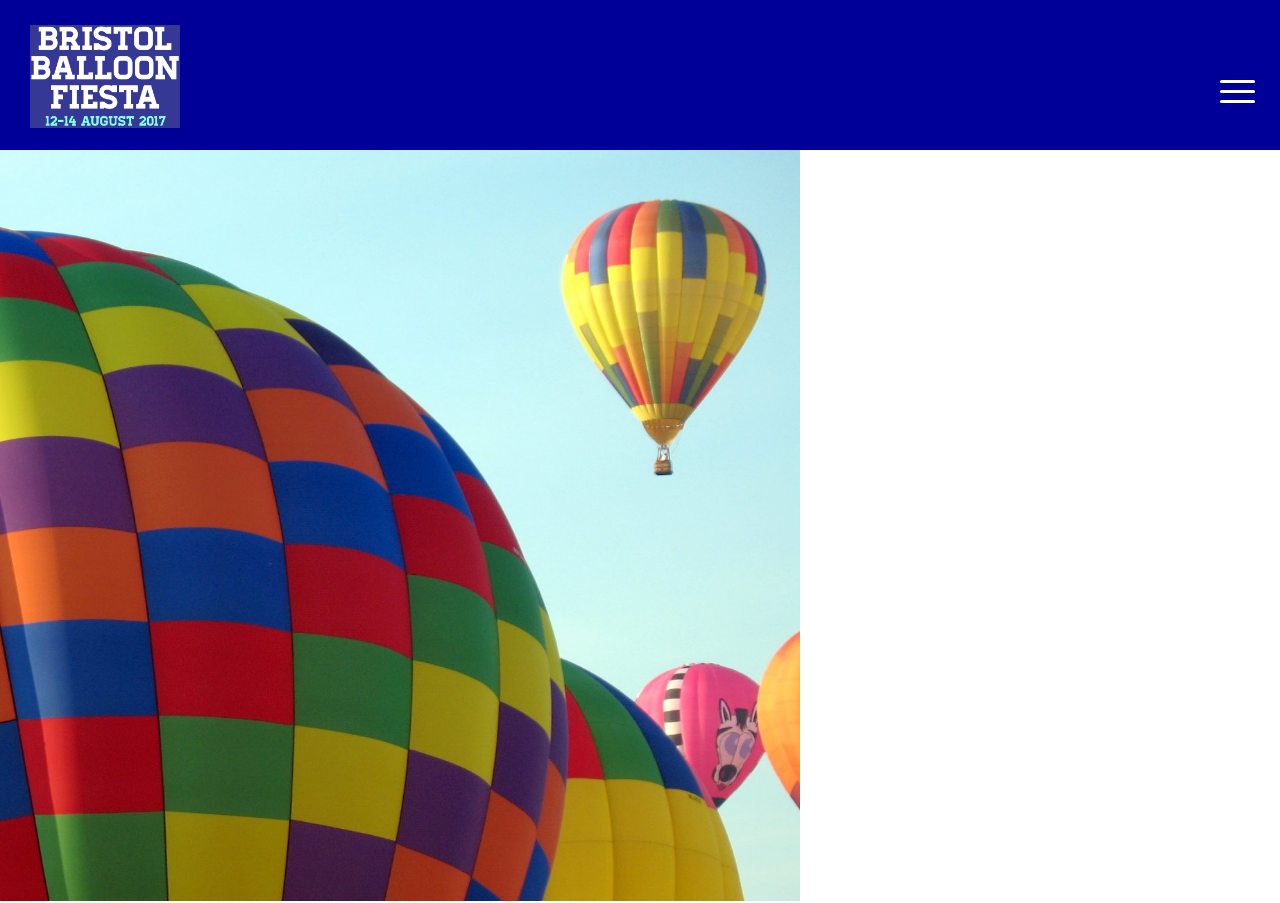
<file: index.html>
<!DOCTYPE html>
<html>
	<head>
		<meta charset="utf-8" />
		<meta name="viewport" content="width=device-width, initial-scale=1">
		<link rel="icon" href="demo_icon.jpg" type="image/jpg" sizes="16x16">
		<title>Bristol Balloon Fiesta 2017</title>
		<link href="https://fonts.googleapis.com/css?family=Mukta+Vaani:300,400,700" rel="stylesheet">
		<link rel="stylesheet" type="text/css" href="bootstrap/css/bootstrap.min.css">
		<link rel="stylesheet" type="text/css" href="reset.css">
		<link href="style.css" rel="stylesheet" type="text/css"> <!--must come after Bootstrap link -->

		<script type="text/javascript" src="https://ajax.googleapis.com/ajax/libs/jquery/3.1.1/jquery.min.js">
</script>



	</head>

	<body>

		<div id="menu-icons">
			<div></div>
			<div></div>
			<div></div>
		</div>

		<div id="mobile-banner">
			<figure id="banner-logo"><img src="img/BBF17_logo_lg.jpg" alt="Bristol Balloon Fiesta 2017 logo" width="150">
			</figure>
		</div>  
	
		<figure id="mobile-holding"><img src="img/1.jpg" alt="Balloons in flight" width="800"></figure> 
	

		<nav class="navbar navbar-default">
 			<ul class="nav navbar-nav">
    	 	<li><a href="#">Welcome</a></li>
     		<li><a href="#">What's on</a></li>
     		<li class="drop"><a href="#">Information</a>
              <li class="supp"><a href="#">Parking</li>
              <li class="supp"><a href="#">Directions</li>
              <li class="supp"><a href="#">Accessibility</li>
        </li>
     		<li><a href="#">Fly with us!</a></li>
     		<li><a href="#">Get involved</a></li>
     		<li class="drop"><a href="#">Tickets</a>
            <li class="supp"><a href="#">Reserve</li>
            <li class="supp"><a href="#">Purchase</li>
        </li>
     			
  		</ul>
		</nav>
	








	<!--




		

    	<footer class="col-xs-12">
       			<div class="footertext">
       				<p class="footerblurb">Lorem ipsum dolor sit amet, consectetur adipisicing elit, sed do eiusmod tempor incididunt ut labore et dolore magna aliqua. Ut enim ad minim veniam,
       				quis nostrud exerc itation ullamco laboris nisi ut aliquip </p>
               </div>

               <br>

       			<div class="footertext" >
       				<p class="footerblurb">Ipsum dolor sit amet, adipi sicing elit, sed do eiusmod tempor incididunt ut labore et dolore magna aliqua. Ut enim ad minim veniam,
       				quis nostrud exercitation ullamco laboris. </p>
             
       			</div>

       		


       			
       		<div class="col-xs-12">
             <p>OUR SPONSORS</p>
             	<div id="logobox" class="row">
             		<div class="col-xs-6">LOGO</div>
             		<div class="col-xs-6">LOGO</div>
             		<div class="col-xs-6">LOGO</div>
             		<div class="col-xs-6">LOGO</div>
             		
             	</div>
    		</div>
    


		</footer>
		

-->


	<script src="bootstrap/js/bootstrap.min.js"></script>

	<script type="text/javascript" src="my_script.js"></script>

	</body>


</html>
</file>
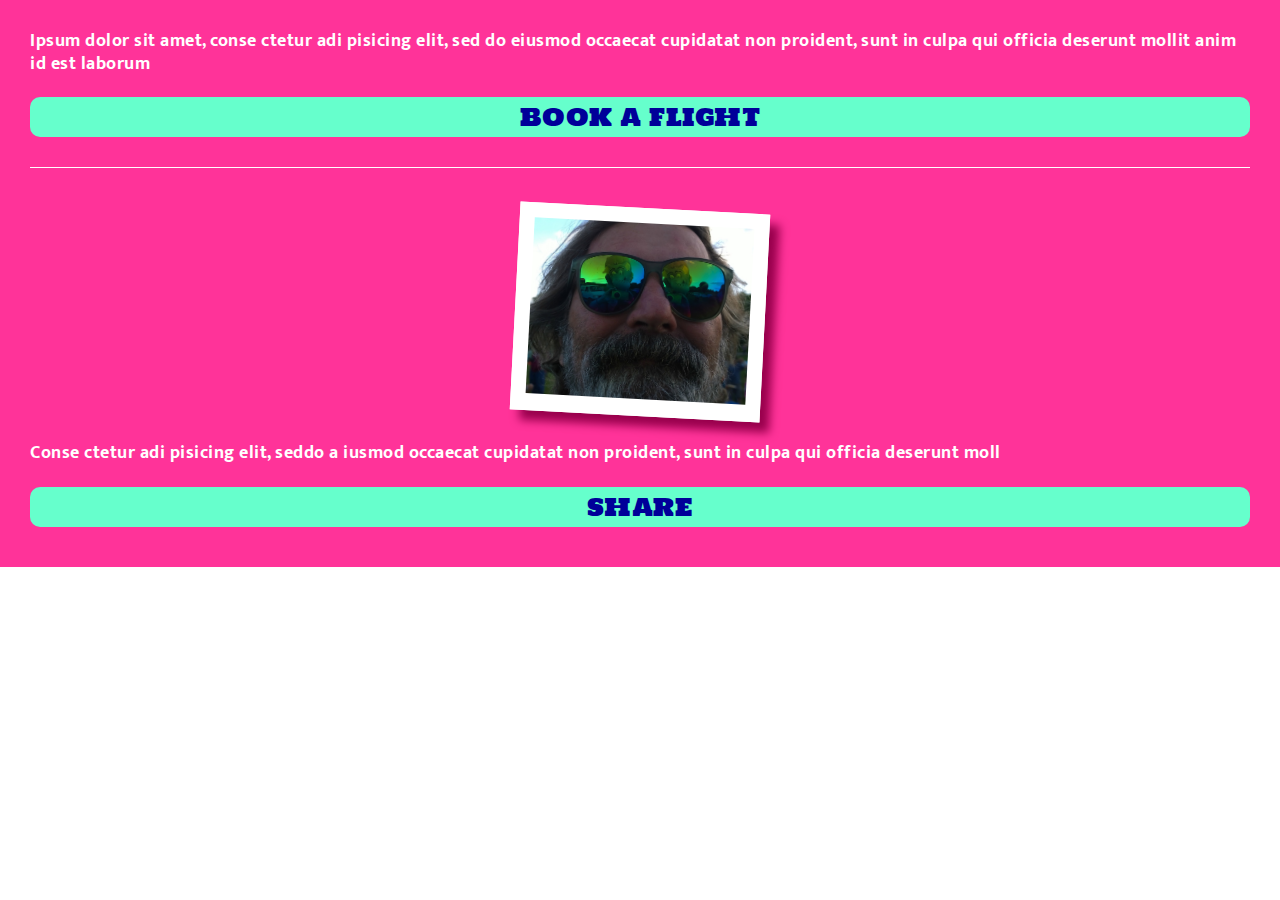
<file: aside1.html>
<!DOCTYPE html>
<html>
	<head>
		<meta charset="utf-8" />
		<meta name="viewport" content="width=device-width, initial-scale=1">
		<link rel="icon" href="demo_icon.jpg" type="image/jpg" sizes="16x16">
		<title>Aside 1</title>
		<link href="https://fonts.googleapis.com/css?family=Mukta+Vaani:300,400,700" rel="stylesheet">
		<link href="https://fonts.googleapis.com/css?family=Holtwood+One+SC" rel="stylesheet">
		<link rel="stylesheet" type="text/css" href="bootstrap/css/bootstrap.min.css">
		<link rel="stylesheet" type="text/css" href="reset.css">
		<link href="aside1style.css" rel="stylesheet" type="text/css"> <!--must come after Bootstrap link -->

		<link href="style.css" rel="stylesheet" type="text/css"> 

		<script type="text/javascript" src="https://ajax.googleapis.com/ajax/libs/jquery/3.1.1/jquery.min.js">
</script>

</head>

<body>

	<div id="box">

		<div class="aside-text"> <!--text etc-->
			<p>Ipsum dolor sit amet, conse ctetur adi pisicing elit, sed do eiusmod occaecat cupidatat non proident, sunt in culpa qui officia deserunt mollit anim id est laborum</p>
			<br>
			
			<button type="button"><a href="#" >BOOK A FLIGHT</a></button>

			<div id="horizRule">  <!-- horizontal rule --></div>

		</div>

		<div class="aside-text"> <!--text  and pic etc-->
			
				<figure><img src="img/10.1.jpg" alt="Man with balloon reflected in sunglasses" width="220">
				</figure>
			
			<p>Conse ctetur adi pisicing elit, seddo a iusmod occaecat cupidatat non proident, sunt in culpa qui officia deserunt moll</p>
			<br>
			
			<button type="button"><a href="#">SHARE</a></button>
		</div>
		


	</div>	














	<script src="bootstrap/js/bootstrap.min.js"></script>

	<script type="text/javascript" src="my_script.js"></script>

</body>


</html>
</file>
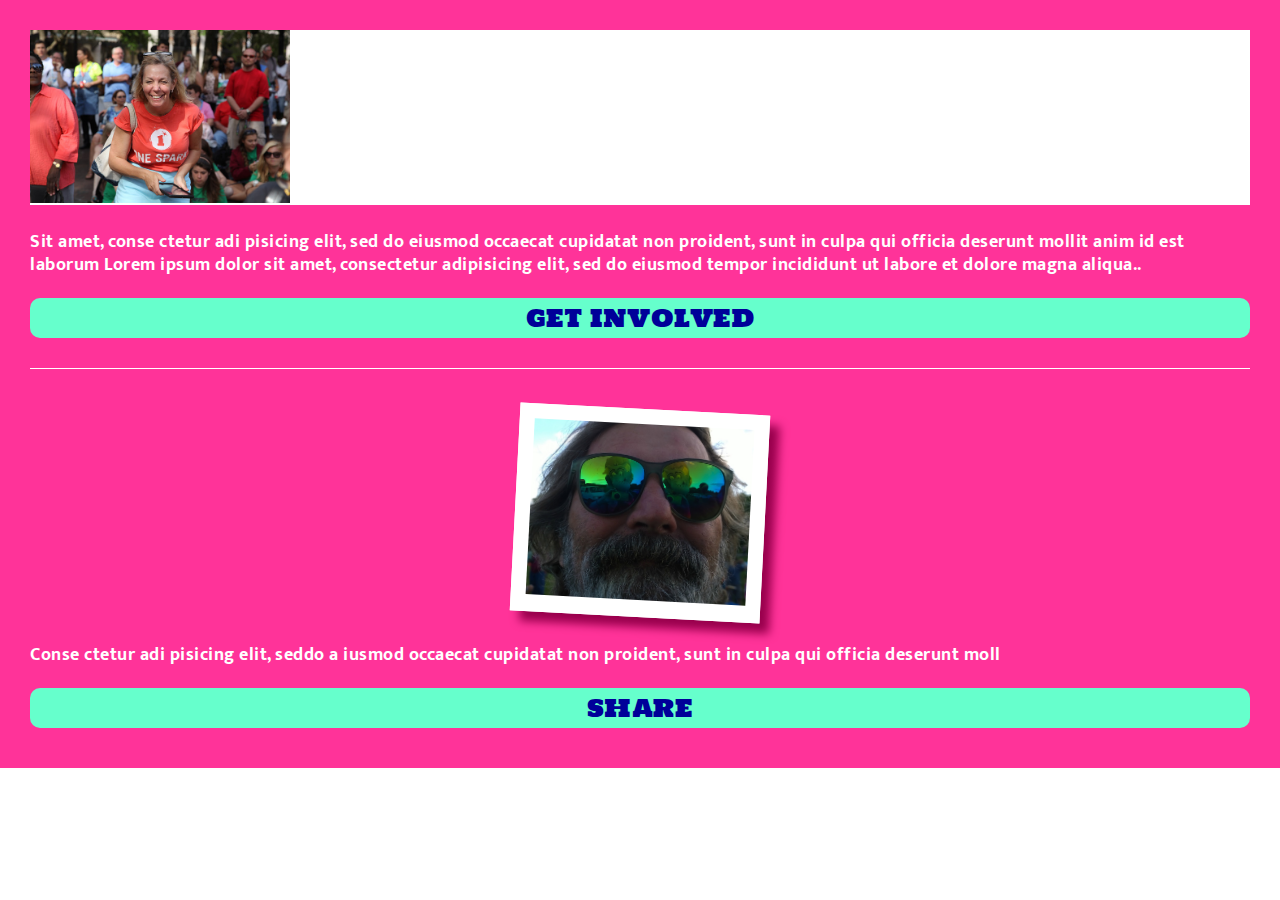
<file: aside2.html>
<!DOCTYPE html>
<html>
	<head>
		<meta charset="utf-8" />
		<meta name="viewport" content="width=device-width, initial-scale=1">
		<link rel="icon" href="demo_icon.jpg" type="image/jpg" sizes="16x16">
		<title>Aside 2</title>
		<link href="https://fonts.googleapis.com/css?family=Mukta+Vaani:300,400,700" rel="stylesheet">
		<link href="https://fonts.googleapis.com/css?family=Holtwood+One+SC" rel="stylesheet">
		<link rel="stylesheet" type="text/css" href="bootstrap/css/bootstrap.min.css">
		<link rel="stylesheet" type="text/css" href="reset.css">
		<link href="aside1style.css" rel="stylesheet" type="text/css"> <!--must come after Bootstrap link -->

		<link href="style.css" rel="stylesheet" type="text/css"> 

		<script type="text/javascript" src="https://ajax.googleapis.com/ajax/libs/jquery/3.1.1/jquery.min.js">
</script>

</head>

<body>

	<div id="box">

		<div class="aside-text"> <!--text etc-->

			<figure id="first"><img src="img/15.jpg" alt="Happy team of volunteers" width="260">
				</figure>

			<p>Sit amet, conse ctetur adi pisicing elit, sed do eiusmod occaecat cupidatat non proident, sunt in culpa qui officia deserunt mollit anim id est laborum Lorem ipsum dolor sit amet, consectetur adipisicing elit, sed do eiusmod
			tempor incididunt ut labore et dolore magna aliqua..</p>
			<br>
			
			<button type="button"><a href="#" >GET INVOLVED</a></button>

			<div id="horizRule">  <!-- horizontal rule --></div>

		</div>

		<div class="aside-text"> <!--text  and pic etc-->
			
				<figure><img src="img/10.1.jpg" alt="Man with balloon reflected in sunglasses" width="220">
				</figure>
			
			<p>Conse ctetur adi pisicing elit, seddo a iusmod occaecat cupidatat non proident, sunt in culpa qui officia deserunt moll</p>
			<br>
			
			<button type="button"><a href="#">SHARE</a></button>
		</div>
		


	</div>	














	<script src="bootstrap/js/bootstrap.min.js"></script>

	<script type="text/javascript" src="my_script.js"></script>

</body>


</html>
</file>
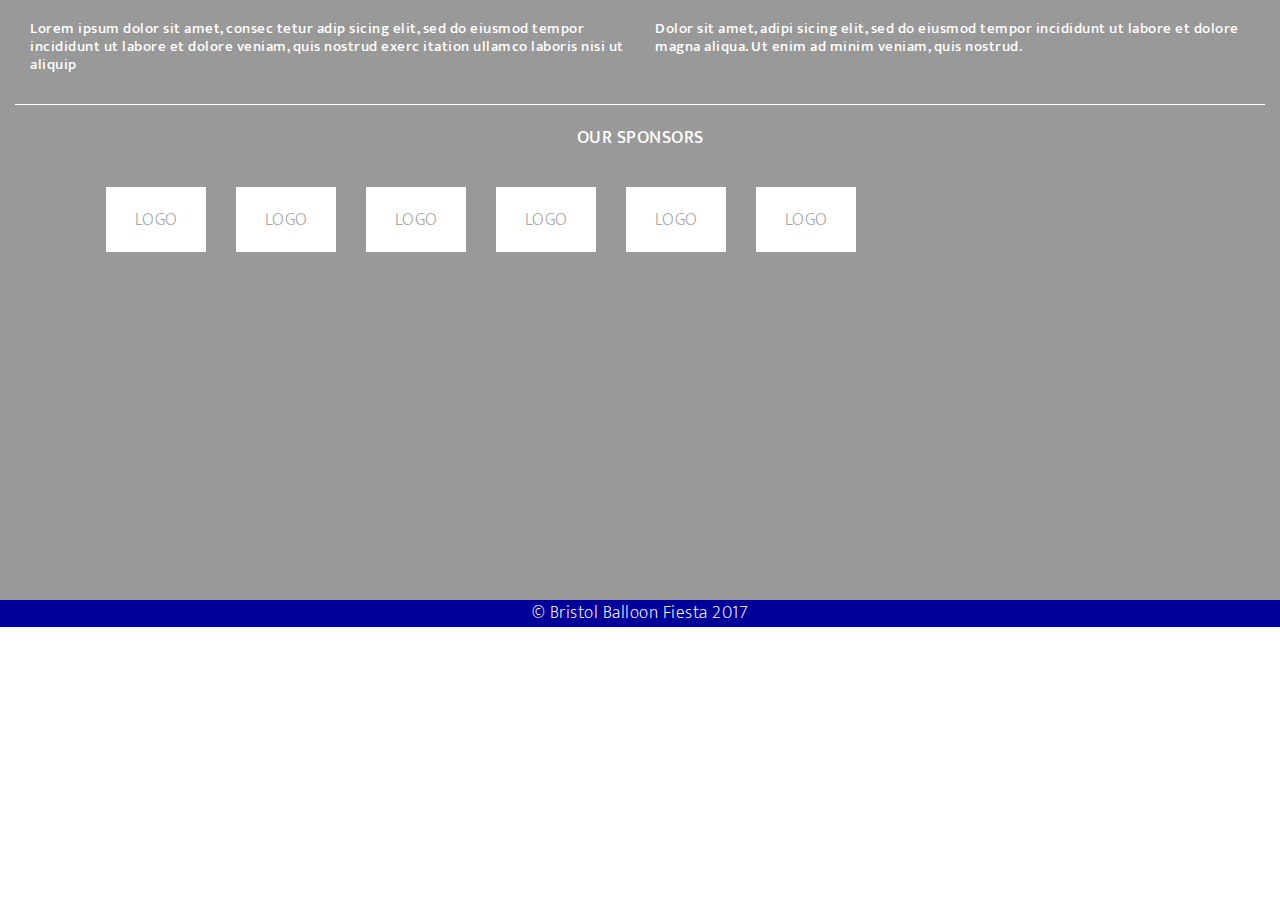
<file: footer.html>
<!DOCTYPE html>
<html>
	<head>
		<meta charset="utf-8" />
		<meta name="viewport" content="width=device-width, initial-scale=1">
		<link rel="icon" href="demo_icon.jpg" type="image/jpg" sizes="16x16">
		<title>BBF footer</title>
		<link href="https://fonts.googleapis.com/css?family=Mukta+Vaani:300,400,700" rel="stylesheet">
		<link rel="stylesheet" type="text/css" href="bootstrap/css/bootstrap.min.css">
		<link rel="stylesheet" type="text/css" href="reset.css">
		<link href="footer-style.css" rel="stylesheet" type="text/css"> <!--must come after Bootstrap link -->

		<script type="text/javascript" src="https://ajax.googleapis.com/ajax/libs/jquery/3.1.1/jquery.min.js">
</script>



	</head>

	<body>

		


		

    	<footer class="col-xs-12">
       			<div class="col-xs-6">
       				<p class="footerblurb">Lorem ipsum dolor sit amet, consec tetur adip sicing elit, sed do eiusmod tempor incididunt ut labore et dolore veniam, quis nostrud exerc itation ullamco laboris nisi ut aliquip </p>
               </div>

              

       			<div class="col-xs-6">
       				<p class="footerblurb">Dolor sit amet, adipi sicing elit, sed do eiusmod tempor incididunt ut labore et dolore magna aliqua. Ut enim ad minim veniam, quis nostrud. </p>
             
       			</div>

       		
            <div id="horiz-rule" class="col-xs-12"></div>

       		
       		<div class="col-xs-12">
             <h2>OUR SPONSORS</h2>

             	<div id="sponsor-logos">
             		<div id="logobox" class="col-xs-3"><p>LOGO</p></div>
                <div id="logobox" class="col-xs-3"><p>LOGO</p></div>
                <div id="logobox" class="col-xs-3"><p>LOGO</p></div>
                <div id="logobox" class="col-xs-3"><p>LOGO</p></div>
                <div id="logobox" class="col-xs-3"><p>LOGO</p></div>
                <div id="logobox" class="col-xs-3"><p>LOGO</p></div>
             	</div>
    		  </div>
    
          

		</footer>

        <div id="copyright">
            <p >© Bristol Balloon Fiesta 2017</p>

        </div>
		



	<script src="bootstrap/js/bootstrap.min.js"></script>

	<script type="text/javascript" src="my_script.js"></script>

	</body>


</html>
</file>
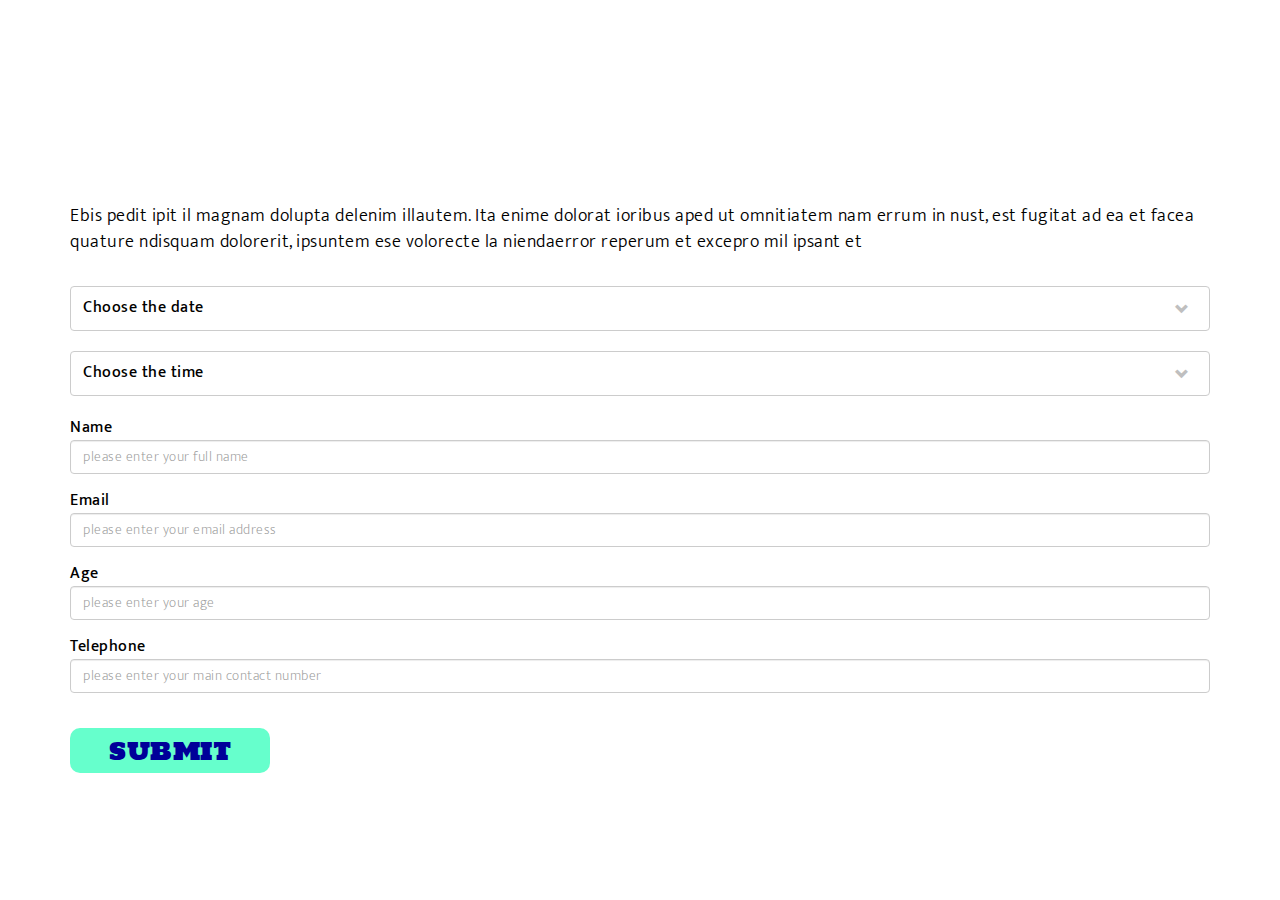
<file: form.html>
<!DOCTYPE html>
<html>
  <head>
    <meta charset="utf-8" />
    <meta name="viewport" content="width=device-width, initial-scale=1">
    <link rel="icon" href="demo_icon.jpg" type="image/jpg" sizes="16x16">
    <title>BBF Form</title>
    <link href="https://fonts.googleapis.com/css?family=Mukta+Vaani:300,400,700" rel="stylesheet">
    <link href="https://fonts.googleapis.com/css?family=Holtwood+One+SC" rel="stylesheet">
    <link rel="stylesheet" type="text/css" href="bootstrap/css/bootstrap.min.css">
    <link rel="stylesheet" type="text/css" href="reset.css">
    <link href="form.css" rel="stylesheet" type="text/css"> <!--must come after Bootstrap link -->

    <script type="text/javascript" src="https://ajax.googleapis.com/ajax/libs/jquery/3.1.1/jquery.min.js"></script>
    </head>

<body>




<div class="container">
   
    
<iframe controls=1  src="https://www.youtube.com/embed/iCUf5fKEyb0" frameborder="0" allowfullscreen></iframe>

    <p id="form-blurb">Ebis pedit ipit il magnam dolupta delenim illautem. Ita enime dolorat ioribus aped ut omnitiatem nam errum in nust, est fugitat ad ea et facea quature ndisquam dolorerit, ipsuntem ese volorecte la niendaerror reperum et excepro mil ipsant et</p>


<form>
  <div class="form-group">

    <div class="dropdown">
      <button class="btn btn-default dropdown-toggle" type="button" id="dropdownMenu1" data-toggle="dropdown" aria-haspopup="true" aria-expanded="true">
      <p>Choose the date<div id="dropdownArrow" class="glyphicon glyphicon-chevron-down"></div></p>
      </button>

      <ul class="dropdown-menu" aria-labelledby="dropdownMenu1">
        <li><a href="#">Friday 12 Aug</a></li>
        <li><a href="#">Saturday 13 Aug</a></li>
        <li><a href="#">Sunday 14 Aug</a></li>
      </ul>
    </div>
    

    <div class="dropdown">
      <button class="btn btn-default dropdown-toggle" type="button" id="dropdownMenu2" data-toggle="dropdown" aria-haspopup="true" aria-expanded="true">
       <p>Choose the time<div id="dropdownArrow" class="glyphicon glyphicon-chevron-down"></div></p>
      </button>
      

      <ul class="dropdown-menu" aria-labelledby="dropdownMenu1">
        <li><a href="#">17.00</a></li>
        <li><a href="#">18.00</a></li>
        <li><a href="#">19.00</a></li>
        <li><a href="#">20.00</a></li>
      </ul>
    </div>

    <label for="name" class="control-label">Name</label>
    <input id="name" name="flyerName" class="form-control"placeholder="please enter your full name" autocomplete="on" required="" type="text"/>

    <label for="email" class="control-label">Email</label>
    <input id="email" name="flyerEmail" class="form-control"placeholder="please enter your email address" autocomplete="on" required="" type="email"/>

    <label for="age" class="control-label">Age</label>
    <input id="age" name="flyerAge" class="form-control"placeholder="please enter your age" autocomplete="on" required="" type="number"/>

    <label for="telephone" class="control-label">Telephone</label>
    <input id="phone" name="flyerPhone" class="form-control"placeholder="please enter your main contact number" autocomplete="on" required="" type="number"/>

    <button type="submit" class="btn btn-default">SUBMIT</button>


    
    
  </div>

  </form>

</div>  <!--end container-->












    <script src="bootstrap/js/bootstrap.min.js"></script>

    <script type="text/javascript" src="my_script.js"></script>

</body>

</html>
</file>
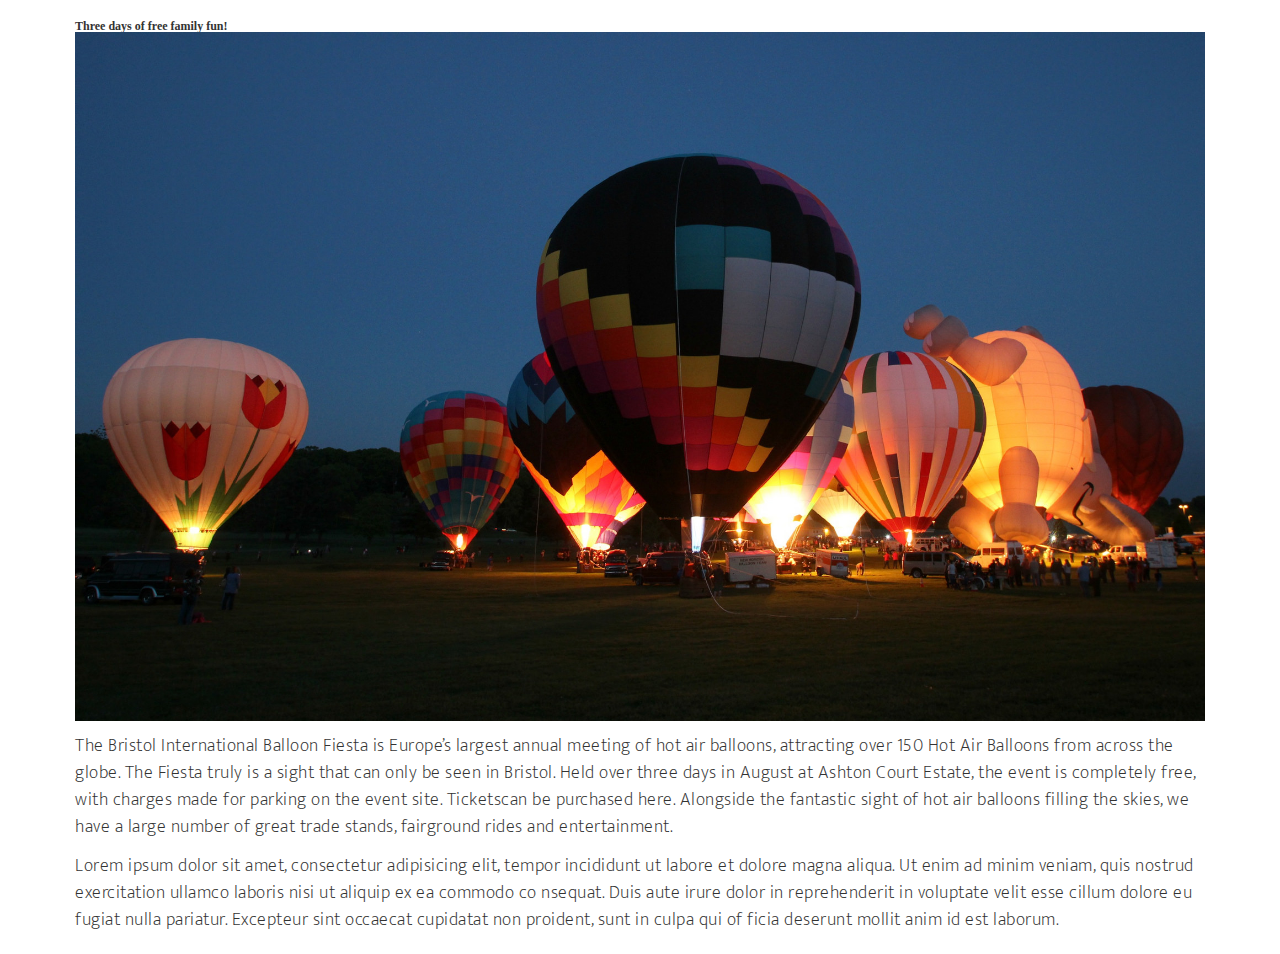
<file: welcome.html>
<!DOCTYPE html>
<html>
	<head>
		<meta charset="utf-8" />
		<meta name="viewport" content="width=device-width, initial-scale=1">
		<link rel="icon" href="demo_icon.jpg" type="image/jpg" sizes="16x16">
		<title>Welcome</title>
		<link href="https://fonts.googleapis.com/css?family=Mukta+Vaani:300,400,700" rel="stylesheet">
		<link href="https://fonts.googleapis.com/css?family=Holtwood+One+SC" rel="stylesheet">
		<link rel="stylesheet" type="text/css" href="bootstrap/css/bootstrap.min.css">
		<link rel="stylesheet" type="text/css" href="reset.css">
		<link href="style.css" rel="stylesheet" type="text/css"> <!--must come after Bootstrap link -->

		<link href="welcomeStyle.css" rel="stylesheet" type="text/css">

		<script type="text/javascript" src="https://ajax.googleapis.com/ajax/libs/jquery/3.1.1/jquery.min.js">
		</script>



	</head>

	


	<body>

		<div class="container">
			
			<h1>Three days of free family fun!</h1>

			<figure><img src="img/9.jpg" alt="Balloons at night with glowing flames" width="100%">
			</figure>

			<section>
			<p>The Bristol International Balloon Fiesta is Europe’s largest annual meeting of hot air balloons, attracting over 150 Hot Air Balloons from across the globe. The Fiesta truly is a sight <!--</p> 
				<div id="pullquote">
					 <p>the fiesta</p> 
					 <p>is the</p> 
					 <p>largest hot air</p> 
					 <p>balloon meeting</p> 
					 <p>in 
					 Europe</p>
				</div>
				<p>-->that can only be seen in Bristol. Held over three days in August at Ashton Court Estate, the event is completely free, with charges made for parking on the event site. Ticketscan be purchased here. Alongside the fantastic sight of hot air balloons filling the skies, we have a large number of great trade stands, fairground rides and entertainment.</p>
				</section>
				<br>
				<section>
			<p>Lorem ipsum dolor sit amet, consectetur adipisicing elit, tempor incididunt ut labore et dolore magna aliqua. Ut enim ad minim veniam, quis nostrud exercitation ullamco laboris nisi ut aliquip ex ea commodo co nsequat. Duis aute irure dolor in reprehenderit in voluptate velit esse cillum dolore eu fugiat nulla pariatur. Excepteur sint occaecat cupidatat non proident, sunt in culpa qui of ficia deserunt mollit anim id est laborum.</p>
			</section>

				

		</div>





	<script src="bootstrap/js/bootstrap.min.js"></script>

	<script type="text/javascript" src="my_script.js"></script>

	</body>


</html>
</file>
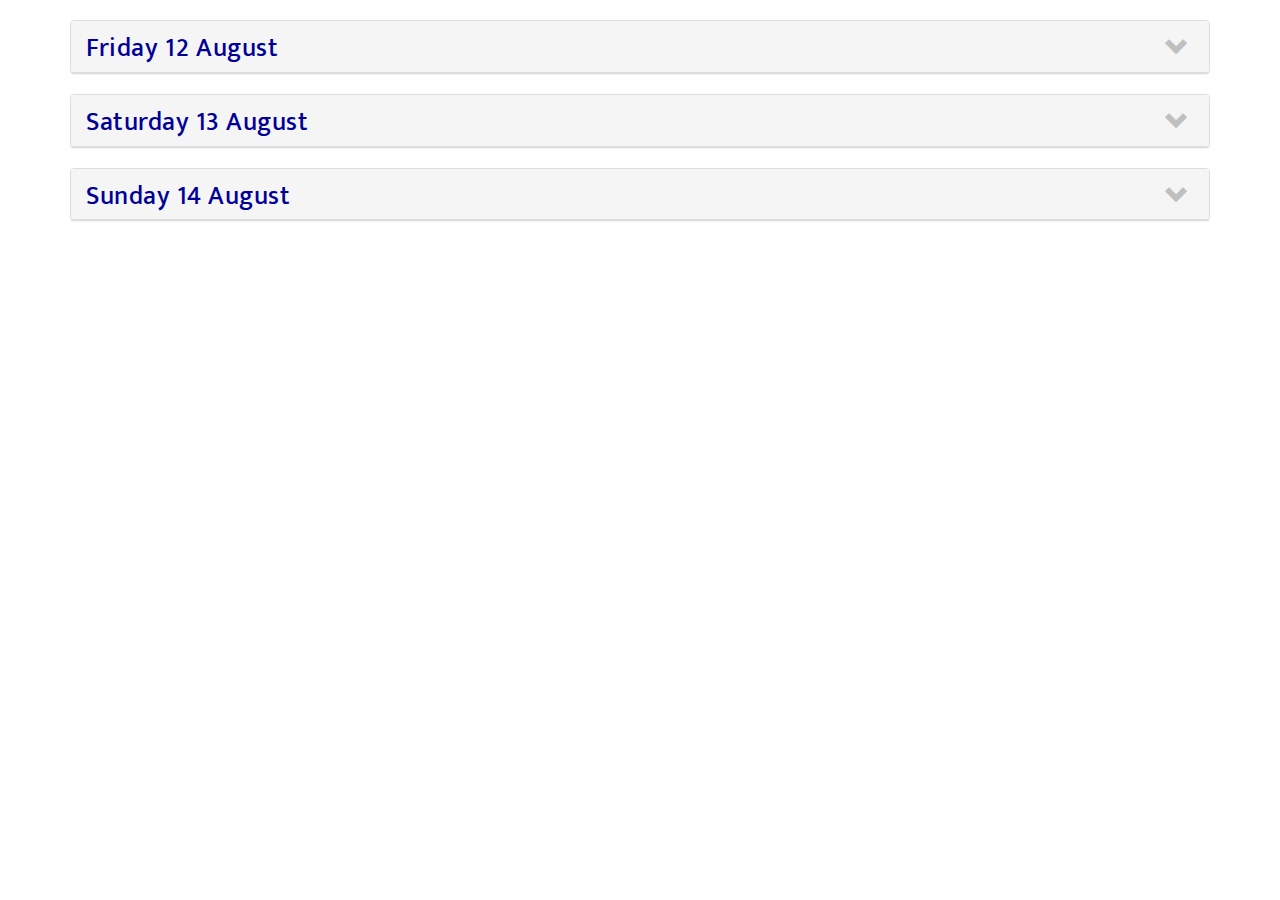
<file: whatsOn.html>
<!DOCTYPE html>
<html>
	<head>
		<meta charset="utf-8" />
		<meta name="viewport" content="width=device-width, initial-scale=1">
		<link rel="icon" href="demo_icon.jpg" type="image/jpg" sizes="16x16">
		<title>BBF What's On</title>
		<link href="https://fonts.googleapis.com/css?family=Mukta+Vaani:300,400,700" rel="stylesheet">
		<link rel="stylesheet" type="text/css" href="bootstrap/css/bootstrap.min.css">
		<link rel="stylesheet" type="text/css" href="reset.css">
		<link href="whatsOn-style.css" rel="stylesheet" type="text/css"> <!--must come after Bootstrap link -->

		<script type="text/javascript" src="https://ajax.googleapis.com/ajax/libs/jquery/3.1.1/jquery.min.js"></script>
    </head>

	<body>

    <div class="container">
	   <div class="panel panel-default">
    		<div class="panel-heading">
         		<a data-toggle="collapse" href="#collapseOne">
                <h4 class="panel-title">
         		Friday 12 August
         		</h4>
                    <div class="down-arrow"><span class="glyphicon glyphicon-chevron-down" aria-hidden="true"></span>
                    </div>

     		</div>

     	  <div id="collapseOne" class="panel-collapse collapse">
     		<div class="panel-body">
        		<p>
                <span>05.00 </span><strong>Lorem ipsum</strong> dolor sit amet, consectetur adipisicing elit, sed do eiusmod
                tempor incididunt ut labore et dolore magna aliqua. Ut enim ad minim veniam
                <br>
                <span>05.30 </span><strong>Quis nostrud exercit ation</strong> ullamco laboris nisi ut aliquip ex ea commodo
                consequat. Duis aute irure dolor in 
                <br>
                <span>06.30 </span>Reprehend erit in voluptate velit esse
                proident, sunt in culpa qui officia deserunt mollit anim id est laborum. 
                <br>
                <span>07.00 </span>Lorem ipsum dolor sit amet, consectetur adipisicing elit, sed do eiusmod
                <br>
                <span>07.00 </span>Tempor incid idunt ut labore et dolore magna aliqua. Ut enim ad minim veniam,
                <br>
                <span>09.00 </span>
                Quis nostrud exercitation ullamco laboris nisi ut aliquip ex ea commodo
                consequat. Duis aute irure dolor in reprehenderit in voluptate velit esse
                </p>
     		</div>
     	  </div>
        </div> <!--end panel-->


    <div class="panel panel-default">
    		<div class="panel-heading">
                <a data-toggle="collapse" href="#collapseTwo">
                
         		<h4 class="panel-title">
         		Saturday 13 August
         		</h4>
                <div class="down-arrow"><span class="glyphicon glyphicon-chevron-down" aria-hidden="true"></span>
                    </div>
     		</div>

     	<div id="collapseTwo" class="panel-collapse collapse">
     		<div class="panel-body">
        		<p>
                <span>05.00 </span><strong>Lorem ipsum</strong> dolor sit amet, consectetur adipisicing elit, sed do eiusmod
                tempor incididunt ut labore et dolore magna aliqua. Ut enim ad minim veniam
                <br>
                <span>05.30 </span>Quis nostrud exercit ation ullamco laboris nisi ut aliquip ex ea commodo
                consequat. Duis aute irure dolor in 
                <br>
                <span>06.30 </span>Reprehend erit in voluptate velit esse
                proident, sunt in culpa qui officia deserunt mollit anim id est laborum. 
                <br>
                <span>07.00 </span>Lorem ipsum dolor sit amet, consectetur adipisicing elit, sed do eiusmod
                <br>
                <span>07.00 </span>Tempor incid idunt ut labore et dolore magna aliqua. Ut enim ad minim veniam,
                <br>
                <span>09.00 </span>
                Quis nostrud exercitation ullamco laboris nisi ut aliquip ex ea commodo
                consequat. Duis aute irure dolor in reprehenderit in voluptate velit esse
                <br>
                <span>09.30 </span>Quis nostrud exercit ation ullamco laboris nisi ut aliquip ex ea commodo
                consequat. Duis aute irure dolor in 
                <br>
                <span>12.00 </span>
                <strong>Quis nostritation</strong>
                <br>
                <span>12.30 </span>
                Nostrud aute irure d
                <br>
                <span>13.00 </span>
                <strong>Quis nostrud exercitation</strong>
                <br>
                <span>17.30 </span>Reprehend erit in voluptate velit esse
                proident, sunt in culpa qui officia deserunt mollit anim id est laborum. 
                <br>
                <span>18.00 </span>Lorem ipsum dolor sit amet, consectetur adipisicing elit, sed do eiusmod
                <br>
                <span>19.00 </span>Quis nostrud exercit ation ullamco laboris nisi ut aliquip ex ea commodo
                consequat. Duis aute irure dolor in 
                <br>
                
                </p>
     		</div>
     	</div>
        </div>  <!--end panel-->
	
        <div class="panel panel-default">
	
    		<div class="panel-heading">
                <a data-toggle="collapse" href="#collapseThree">
         		<h4 class="panel-title">
                Sunday 14 August
         		</h4>
                <div class="down-arrow"><span class="glyphicon glyphicon-chevron-down" aria-hidden="true"></span>
                    </div>
     		</div>

     	  <div id="collapseThree" class="panel-collapse collapse">
     		 <div class="panel-body">
        		<p>
                
                <span>05.30 </span>Quis nostrud exercit ation ullamco laboris nisi ut aliquip ex ea commodo
                consequat. Duis aute irure dolor in 
                <br>
                <span>06.30 </span>Reprehend erit in voluptate velit esse
                proident, sunt in culpa qui officia deserunt mollit anim id est laborum. 
                <br>
                <span>07.00 </span>Lorem ipsum dolor sit amet, consectetur adipisicing elit, sed do eiusmod
                <br>
                <span>07.00 </span>Tempor incid idunt ut labore et dolore magna aliqua. Ut enim ad minim veniam,
                <br>
                <span>09.00 </span>
                Quis nostrud exercitation ullamco laboris nisi ut aliquip ex ea commodo
                consequat. Duis aute irure dolor in reprehenderit in voluptate velit esse
                <br>
                <span>09.30 </span>Quis nostrud exercit ation ullamco laboris nisi ut aliquip ex ea commodo
                consequat. Duis aute irure dolor in 
                <br>
                <span>12.00 </span>
                Quis nostritation
                <br>
                <span>12.30 </span>
                Nostrud aute irure d
                <br>
                <span>13.00 </span>
                Quis nostrud exercitation
                <br>
                <span>17.30 </span>Reprehend erit in voluptate velit esse
                proident, sunt in culpa qui officia deserunt mollit anim id est laborum. 
                <br>
                <span>18.00 </span><strong>Lorem</strong> ipsum dolor sit amet, consectetur adipisicing elit, sed do eiusmod
                
               
     		</div>
     	</div>
    </div>  <!--end panel-->
	
   
		
</div> <!--end container-->
    	
		



	<script src="bootstrap/js/bootstrap.min.js"></script>

	<script type="text/javascript" src="my_script.js"></script>

	</body>


</html>
</file>
<file: style.css>
html {
   font-size: 12px; /*declaring root element in pixels*/
}

 h1 {
	font-family: 'Playfair Display', serif;
	font-weight: bolder;
}

p {
	font-family: 'Mukta Vaani', sans-serif;
	font-weight: 100;
	font-size: 1.5rem; /*displayed at 18px  */
	line-height: 1.5;
	letter-spacing: 0.5px;
}

span {
	font-family: 'Mukta Vaani', sans-serif;
	font-weight: 700;
}






.header {
	background-color: #000099;
	width: 100%;
	height: 400px;
}

.logo {
	margin: auto;
	width: 300px;
}

.header2 {
	background-color: #000099;
	width: 30%;
	height: 400px;
}

/*-------------------------------------------------------------*/

#mobile-holding {       /* image */
	position: absolute;
	margin-left: auto;
	margin-right: auto; 
	z-index: -1;
	top: 150px;
}

nav {
	position: absolute;
	top: 150px;
}

#mobile-banner {          /* dark blue panel */
	/*position: absolute;*/
	background-color: #000099;
	width: 100%;
	height: 150px; 
}

#banner-logo {
	padding: 25px 20px 0px 30px;
	width: 20px;
}

/*-------------------------------------------------------------*/
/*----------mobile nav test------------------------------------*/

nav {
	display: none;
}

nav ul li a {
     display: block;
     text-decoration: none;
     font-family: 'Mukta Vaani', sans-serif;
     font-size: 1.45rem;
     letter-spacing: 0.6px;
     color: black;
     text-align: center;
     padding: 10px;

}


nav ul li {
     font-size: 30px;
     padding: 10px 5px;
     background-color: #66ffcc;
     border-bottom: 1px solid white;
     width: 100%;
     opacity: 0.8;
     z-index: 99;

 }

li.drop {
	position: relative;

}



li.supp{
	text-decoration: none;
    font-family: 'Mukta Vaani', sans-serif;
    font-size: 1.45rem;
    letter-spacing: 0.6px;
    color: black;
    text-align: center;
	display: none;
	background-color: white;
	border-bottom: 1px solid black;
}

#menu-icons {
	position: absolute;
	top: 80px;
	right: 25px;
	z-index: 100;
}

#menu-icons div{
	width: 35px;
	height: 3px;
	background-color: white;
	margin-bottom: 7px;
	border-radius: 1.5px;
}

.highlight-nav {
	background-color: white;
	opacity: 1;
}


/* ---------VVVV----  media query  ----VVVV---------------------- */


/*@media screen and (min-width: 665px) {
   nav ul li {
        display: inline-block;
        width: 150px;
        font-size: 2.0rem;
        margin-left: auto;
        margin-right: auto;
        }

   nav ul li a {
   		border-bottom: none;
	}

	nav ul {
		border-bottom: 1px solid white;
		background-color: #66ffcc;
	}
}

#navmobile {
	background-color: #66ffcc;
}   */

/*-----------END mobile nav test----------------------------------*/
/*-----------------------------------------------------------------*/

/*

footer{
          position: fixed;
          bottom: 0px;
          padding: 20px 20px 10px 20px;
          background-color: #999999;
          width: 100%;
          height: 700px;
       
}

.footertext {
	width: 200px;
	font-size: 1.25rem;
	/*display: inline-block;  
	margin-right: 20px;
}

.footerblurb {
	font-family: 'Mukta Vaani', sans-serif;
	font-size: 1.25rem;
	font-weight: 500;
	text-align: left;
	line-height: 1.2;
	color: white;
}

/*vertical-rule {
	border: 2px;
	height: 100px;
	width: 2px;
	border-color: white;
	border-radius: none;
	display: inline-block;   */

}

.col-sm-1:last-child {
	border-bottom: 1px solid white;
}

#logobox {
	width: 80px;
	height: 40px;
	background-color: white;
	border-radius: 2px;
	padding: 10px;
	font-family: 'Mukta Vaani', sans-serif;
	font-weight: 700;
	text-align: center;
	color: #999999;
	margin-bottom: 10px;
	margin-right: 10px;

}
</file>
<file: aside1style.css>
#box {
	width: 100%;
	background-color: #ff3399;
	height: auto;
	padding-bottom: 30px;
}

.aside-text {
	padding: 30px 30px 10px 30px ;
}

.aside-text p {
	color: white;
	font-weight: 700;
	line-height: 1.25;
}

button {
	background-color: #66ffcc;
	width: 100%;
	height: 40px;
	border-radius: 10px;
	border: none;
	margin-top: 10px; 
}

button a {
	color: #000099;
	font-family: 'Holtwood One SC', serif;
	font-size: 2rem;
	text-align: center;
	padding-top: 4px;
	letter-spacing: 0.5px;
	text-decoration: none;
}

#horizRule {
	border-bottom: 1px solid white;
	height: 1px;
	width: 100%;
	margin-top: 30px;
}


.aside-text figure {
	width: 250px;
	height: auto;
	box-shadow: 10px 10px 10px #99004d;
	-ms-transform: rotate(3deg); /* IE 9 */
    -webkit-transform: rotate(3deg); /* Chrome, Safari, Opera */
    transform: rotate(3deg);
  	margin-bottom: 26px; 
  	margin-right: auto;
  	margin-left: auto;
    border: 15px solid white;
    background-color: white;
}

#first {
	transform: rotate(0deg);
	-ms-transform: rotate(0deg); /* IE 9 */
    -webkit-transform: rotate(0deg); /* Chrome, Safari, Opera */
	box-shadow: none;
	border: none;
	width: 100%;
}
</file>
<file: footer-style.css>
html {
   font-size: 12px; /*declaring root element in pixels*/
}

 h1 {
	font-family: 'Playfair Display', serif;
	font-weight: bolder;
}

h2 {
	font-family: 'Mukta Vaani', sans-serif;
	font-weight: 500;
	font-size: 1.5rem; /*displayed at 18px  */
	line-height: 1.5;
	letter-spacing: 0.5px;
	color: white;
	text-align: center;
	margin-bottom: 20px;
}

p {
	font-family: 'Mukta Vaani', sans-serif;
	font-weight: 100;
	font-size: 1.5rem; /*displayed at 18px  */
	line-height: 1.5;
	letter-spacing: 0.5px;
}

span {
	font-family: 'Mukta Vaani', sans-serif;
	font-weight: 700;
}

/*--------FOOTER ----------------------------------------*/

footer{
         
          padding: 20px 20px 0px 20px;
          background-color: #999999;
          width: 100%;
          height: 600px;
       
}

#footer-box {
	background-color: #999999;
    width: 100%;
}

.footertext {
	width: 300px;
	font-size: 1.25rem;
	display: inline-block;  
	margin-right: 20px;
}

.footerblurb {
	font-family: 'Mukta Vaani', sans-serif;
	font-size: 1.25rem;
	font-weight: 500;
	text-align: left;
	line-height: 1.2;
	color: white;
}

#horiz-rule {
	background-color: white;
	height: 1px;
	width: 100%;
	margin-top: 30px;
	margin-bottom: 20px;
	margin-left: auto;
	margin-right: auto; 
}

#sponsor-logos {
	width: 90%;
	margin-left: auto;
	margin-right: auto;
}

#logobox {
	background-color: white;
	width: 100px;
	height: 65px; 
	margin: 15px;
	padding: 20px 10px;
	text-align: center;
	color: #999999;
}

#copyright {
	background-color: #000099;
	color: white;
	text-align: center;
	width: 100%;

}
</file>
<file: form.css>
.container {
	padding-top: 20px;
}

i-frame {
	height: auto;
	width: 100%;

}

p {
	font-family: 'Mukta Vaani', sans-serif;
	font-weight: 500;
	font-size: 1.0rem;
	line-height: 1.5;
	letter-spacing: 0.5px;
	color: black;
	text-align: left;
}

#form-blurb {
	font-family: 'Mukta Vaani', sans-serif;
	font-weight: 300;
	font-size: 1.10rem;
	line-height: 1.5;
	letter-spacing: 0.5px;
	color: black;
	text-align: left;
	margin-bottom: 30px;
	margin-top: 30px;
}

input {
	font-family: 'Mukta Vaani', sans-serif;
	font-weight: 100;
	font-size: 1.0rem; /*displayed at 16px  */
	line-height: 1.5;
	letter-spacing: 0.5px;
	color: black;
	text-decoration: none;
	margin-bottom: 15px; 
}

label {
	font-family: 'Mukta Vaani', sans-serif;
	font-weight: 500;
	font-size: 1.0rem; 
	line-height: 1.5;
	letter-spacing: 0.5px;
	color: black;
	text-decoration: none; 
}

.dropdown {
	margin-bottom: 20px;
}

button {
	height: 45px;
	width: 100%;
	position: relative;
}

button.btn.btn-default:last-child {
	color: #000099;
	font-family: 'Holtwood One SC', serif;
	font-size: 1.5rem;
	text-align: center;
	letter-spacing: 0.5px;
	text-decoration: none;
	background-color: #66ffcc;
	margin-top: 20px;
	width: 200px;
	margin-left: auto;
	margin-right: auto;
	border: none;
	border-radius: 10px;
}

li a {   /* dropdown menu items */
	font-family: 'Mukta Vaani', sans-serif;
	font-weight: 500;
	font-size: 1.0rem;
	line-height: 1.5;
	letter-spacing: 0.5px;
	color: black;
	text-decoration: none;
	height: 40px;
}

#dropdownArrow {
	position: absolute;
	top: 15px;
	right: 20px;
	color: #bfbfbf;
}
</file>
<file: welcomeStyle.css>
.container {
	padding: 20px;
	/*position: relative;*/
}

figure {
	padding-bottom: 10px;
}

#pullquote {
	border: 1px solid #000099;
	border-width: 1px 0px 1px 0px;
	padding: 12px 0px 12px 0px;
	margin: -10px 0px 5px 20px;
	width: 130px;
	/*position: absolute;*/
	right: 20px;
	top: 502px;
	float: right;

}


#pullquote p{
	color: #000099;
	font-family: 'Holtwood One SC', serif;
	font-size: 2rem;
	text-align: center;
	letter-spacing: 0.5px;
	line-height: 1.1;
}
</file>
<file: whatsOn-style.css>
html {
   font-size: 12px; /*declaring root element in pixels*/
}

 /* h4 {
	font-family: 'Mukta Vaani', sans-serif;
	font-weight: 500;
	font-size: 4rem;
	color: #000099;
	background-color: none;
}
*/
p {
	font-family: 'Mukta Vaani', sans-serif;
	font-weight: 100;
	font-size: 1.35rem; /*displayed at 16px  */
	line-height: 1.5;
	letter-spacing: 0.5px;
	color: black;
	text-decoration: none;
}

span { /* bold time  */
	font-weight: 700;
	color: #000099;
}

strong { 
    font-weight: bold;
}

.down-arrow {    /*  arrow div  */
	position: absolute;
	right: 20px;
	top: 13px;
}

.down-arrow span {   /*  arrow glyph  */
	color: #bfbfbf;
	font-size: 2rem;
}

.container {
	padding-top: 20px;
}

/*.panel_heading {
	background-color: red;
	height: 60px;
	border-style: 1px solid black;
	position: relative;
}
*/

.panel-heading {
	position: relative;
	
}

panel.panel-default {
	text-decoration: none;
	background-color: red;
}

.panel-title {
	font-family: 'Mukta Vaani', sans-serif;
	font-weight: 500;
	font-size: 2.15rem;
	color: #000099;
	background-color: none;
	text-decoration: none;
	letter-spacing: 0.5px;
	padding-top: 5px;

}
</file>
